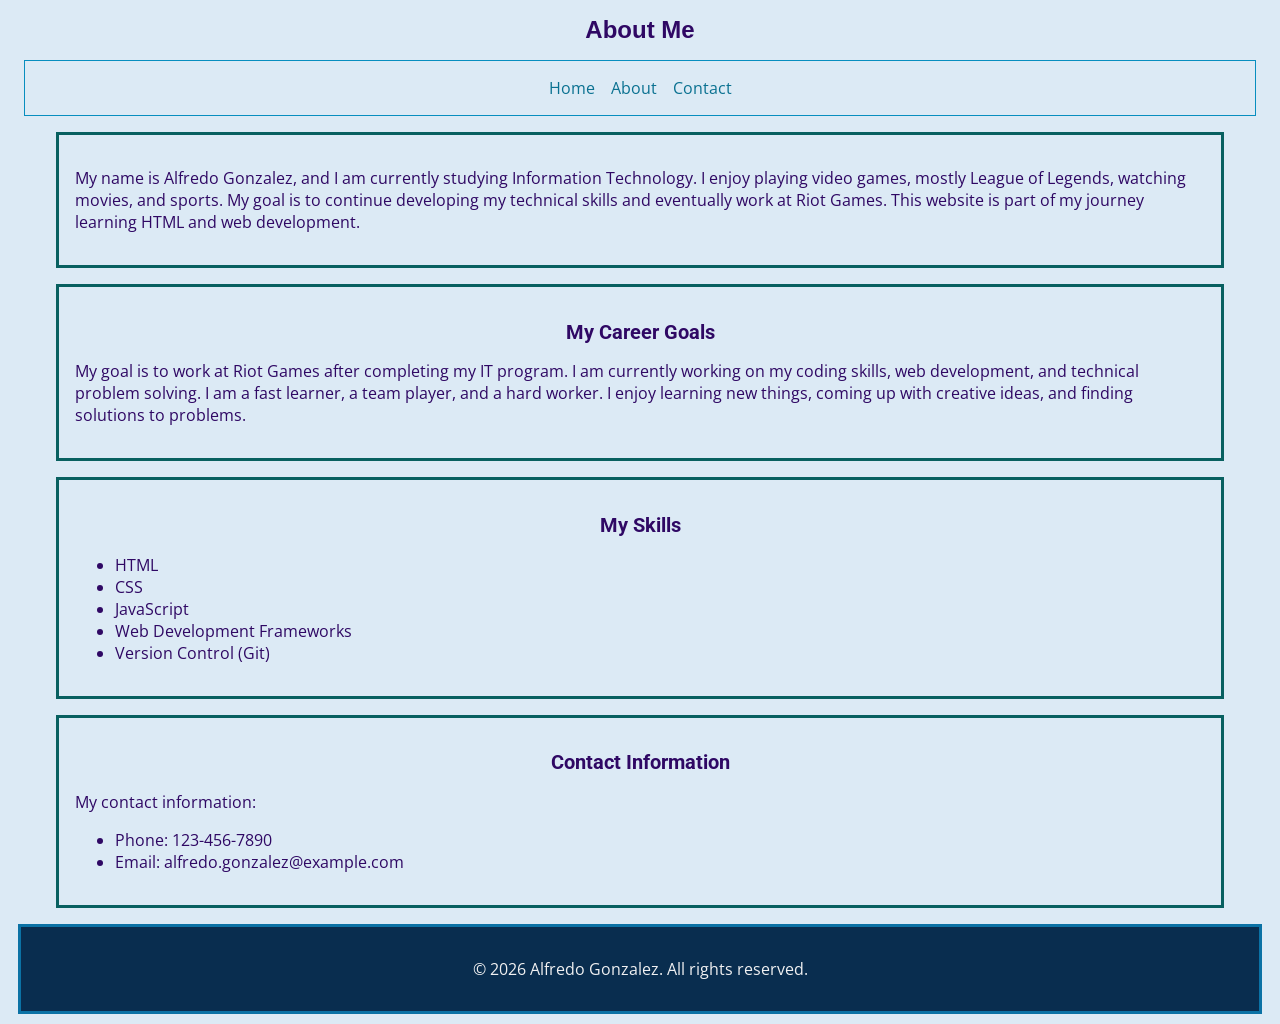
<file: about.html>
<!DOCTYPE html>
<html lang="en">
<head>
    <meta charset="UTF-8">
    <meta name="viewport" content="width=device-width, initial-scale=1.0">
    <title>About Me</title>
    <link href="https://fonts.googleapis.com/css2?family=Open+Sans&family=Roboto&display=swap" rel="stylesheet">
    <link rel="stylesheet" href="style.css">
</head>
<body>

    <header id="main-header">
        <h1>About Me</h1>
    </header>

    <nav aria-label="Main Navigation">
        <ul>
            <li><a href="index.html">Home</a></li>
            <li><a href="about.html" aria-current="page">About</a></li>
            <li><a href="contact.html">Contact</a></li>
        </ul>
    </nav>

    <main class="container">

    <section class="content-box">
        <p>
        My name is Alfredo Gonzalez, and I am currently
        studying Information Technology. I enjoy playing
        video games, mostly League of Legends, watching
        movies, and sports.

    My goal is to continue developing my technical
    skills and eventually work at Riot Games.
    This website is part of my journey learning
    HTML and web development.
    </p>
</section>

<section class="content-box">
    <h2>My Career Goals</h2>
    <p>
        My goal is to work at Riot Games after completing
        my IT program. I am currently working on my coding
        skills, web development, and technical problem solving.

        I am a fast learner, a team player, and a hard worker.
        I enjoy learning new things, coming up with creative
        ideas, and finding solutions to problems.
        </p>
    </section>

<section class="content-box">
    <h2>My Skills</h2>
    <ul>
        <li>HTML</li>
        <li>CSS</li>
        <li>JavaScript</li>
        <li>Web Development Frameworks</li>
        <li>Version Control (Git)</li>
    </ul>
</section>

<section class="content-box">
    <h2>Contact Information</h2>
    <p>My contact information:</p>
    <ul>
        <li>Phone: 123-456-7890</li>
        <li>Email: alfredo.gonzalez@example.com</li>
    </ul>
    </section>

    </main>

    <footer>
        <p>&copy; 2026 Alfredo Gonzalez. All rights reserved.</p>
    </footer>

</body>
</html>
</file>
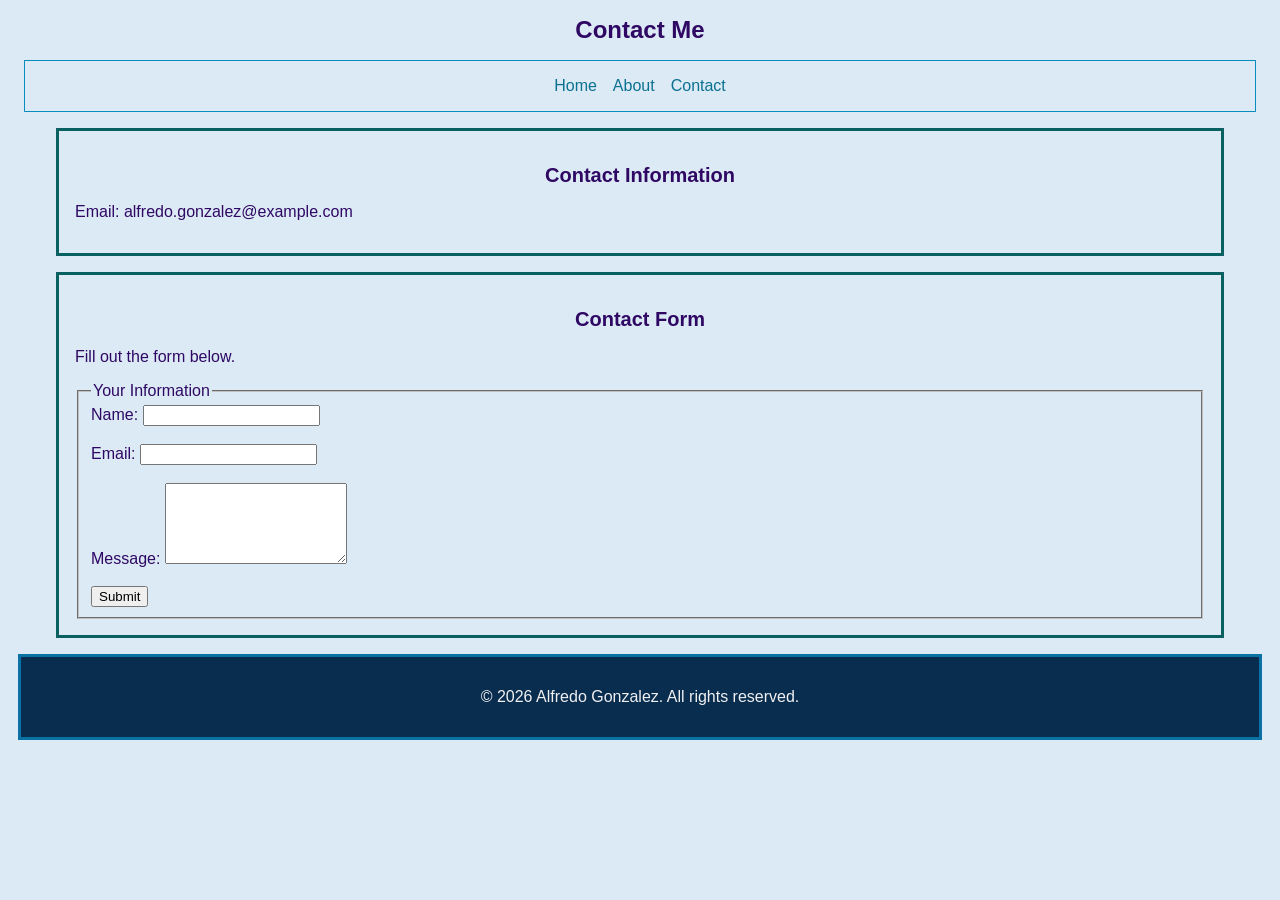
<file: contact.html>
<!DOCTYPE html>
<html lang="en">
<head>
    <meta charset="UTF-8">
    <meta name="viewport" content="width=device-width, initial-scale=1.0">
    <title>Contact Information</title>
    <link rel="stylesheet" href="style.css">
</head>
<body>

    <header id="main-header">
        <h1>Contact Me</h1>
    </header>

    <nav>
        <ul>
    <li><a href="index.html">Home</a></li>
    <li><a href="about.html">About</a></li>
    <li><a href="contact.html">Contact</a></li>
    </ul>
</nav>

<main class="container">

<section class="content-box">
    <h2>Contact Information</h2>
     <p>Email: alfredo.gonzalez@example.com</p>
</section>

<section class="content-box">
    <h2>Contact Form</h2>
     <p>Fill out the form below.</p>

    <form>
    <fieldset>
    <legend>Your Information</legend>

    <label for="name">Name:</label>
    <input type="text" id="name"
    name="name" required>
    <br><br>

    <label for="email">Email:</label>
    <input type="email" id="email"       name="email" required>
    <br><br>

     <label for="message">Message:</label>
    <textarea id="message" name="message"
    rows="5" required></textarea>
    <br><br>

    <button type="submit">Submit</button>
      </fieldset>
     </form>

</section>

    </main>

    <footer>
        <p>&copy; 2026 Alfredo Gonzalez. All rights reserved.</p>
    </footer>

</body>
</html>
</file>
<file: style.css>
h1 {
    color: #c39d20;
    font-family: Arial, sans-serif;
    font-size: 24px;
}
body {
    background-color: #dceaf5;
    color: #2f0864;
    font-family: "Open Sans", sans-serif;
    font-size: 16px;
}
h2 {
    color: #2f0864;
    font-family: "Roboto", sans-serif;
    font-size: 20px;
}
h3 {
    color: #2f0864;
    font-family: "Roboto", sans-serif;
    font-size: 18px;
}
h1, h2 {
    text-align: center;
}
.note {
    font-style: italic;
    color: #555;
}
.content-box {
    border: 3px solid #086060;
    padding: 16px;
    margin: 16px;
}
nav ul {
    display: flex;
    justify-content: center;
    gap: 16px;
    list-style-type: none;
    padding: 16px;
    margin: 16px;
    border: 1px solid #078ebf;
}
nav a {
    text-decoration: none;
    color: #0a7191;
}
#main-header h1 {
    color: #2f0864;
    font-family: Arial, sans-serif;
    font-size: 24px;
}
footer {
    background-color: #092d4f;
    color: #f9f8f8f6;
    text-align: center;
    padding: 15px;
    margin: 10px;
    border: 3px solid #0b72a5;
}

@media (max-width: 768px) {
    .content-box {
        padding: 16px;
        margin: 8px;
    }

    nav ul {
        flex-wrap: wrap;
    }
}

@media (max-width: 480px) {
    h1 {
        font-size: 20px;
    }
    .content-box {
        padding: 8px;
        margin: 8px;
    }  
    nav ul {
        flex-direction: column;
        align-items: center;
    }
}
img {
    max-width: 100%;
    height: auto;
}
.container {
    max-width: 1200px;
    margin: auto;
}
.my-grid {
    display: grid;
    grid-template-columns: 1fr 1fr;
    gap: 16px;
}
*{
    box-sizing: border-box;
}
.container {
    max-width: 1200px;
    width : 100%;
    margin: auto;
}
.content-box {
    min-width: 0;   
    overflow-wrap: break-word;

}
@media (max-width: 768px) {
    .my-grid {
        display: grid;
        grid-template-columns: 1fr;
    }
}
</file>
